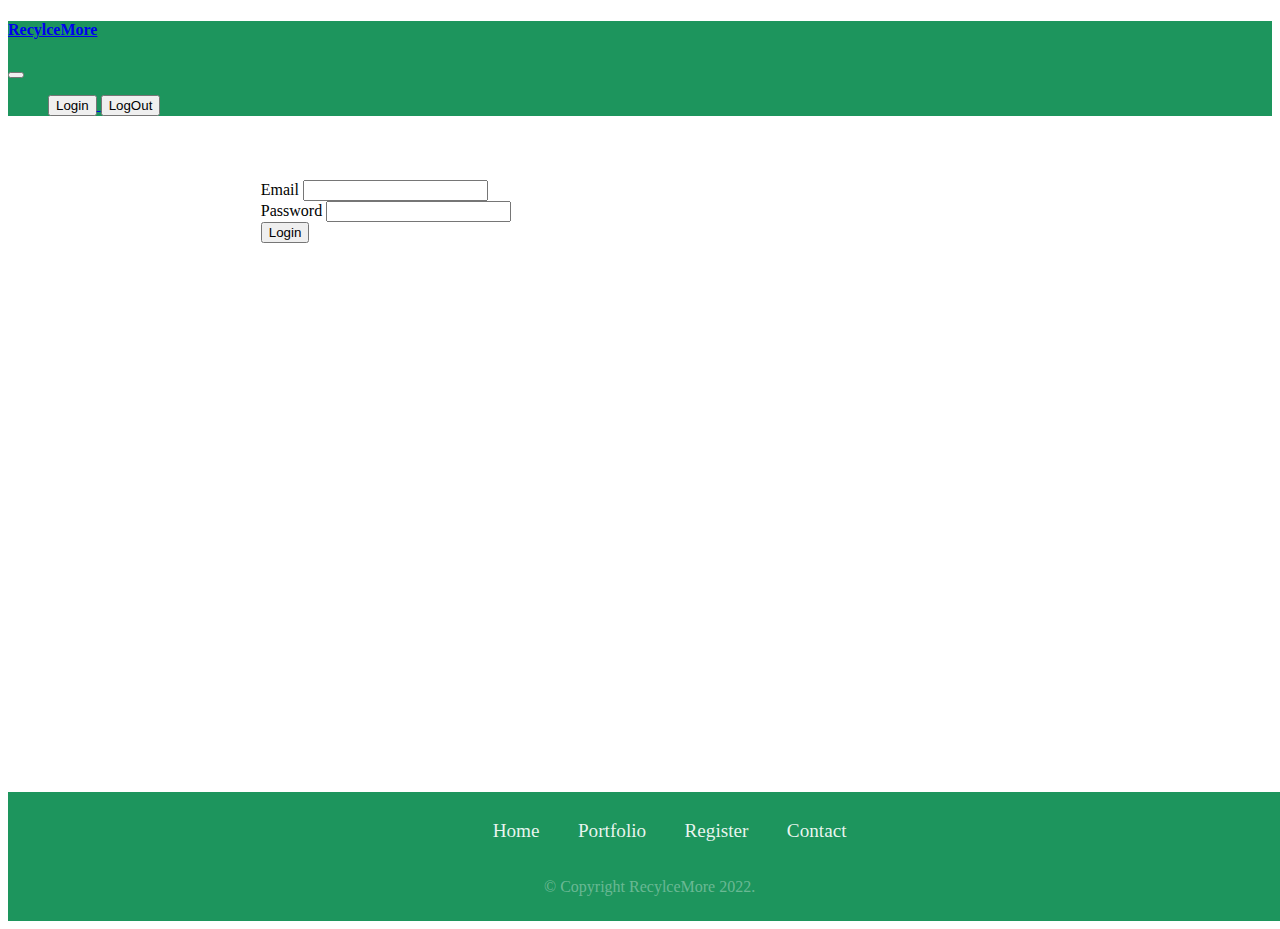
<file: login.html>
<!DOCTYPE html>
<head>
  <link href="https://cdn.jsdelivr.net/npm/bootstrap@5.1.3/dist/css/bootstrap.min.css" rel="stylesheet" integrity="sha384-1BmE4kWBq78iYhFldvKuhfTAU6auU8tT94WrHftjDbrCEXSU1oBoqyl2QvZ6jIW3" crossorigin="anonymous">
  <link href="style.css" rel="stylesheet">
  <title>RecycleMore.com </title>
</head>
<body>

<header class="header">
  <nav class="navbar navbar-expand-lg navbar-dark">
  <div class="container-fluid">
    <a class="navbar-brand" href="index.html"><h4>RecylceMore</h4></a>
    <button class="navbar-toggler" type="button" data-bs-toggle="collapse" data-bs-target="#navbarSupportedContent" aria-controls="navbarSupportedContent" aria-expanded="false" aria-label="Toggle navigation">
      <span class="navbar-toggler-icon"></span>
    </button>
    <div class="collapse navbar-collapse" id="navbarSupportedContent">
      <ul class="navbar-nav me-auto mb-2 mb-lg-0">
      <a href="login.html">
        <button type="button" class="btn btn-outline-light">Login</button>
      </a>
      <a href="loggout.php">
        <button type="button" class="btn btn-outline-light">LogOut</button>
      </a>
      </ul>
    </div>
  </div>
</nav>
</header>

<main>

  <form class="row g-3" method="POST">
  <div class="col-md-6">
    <label for="email" class="form-label">Email</label>
    <input type="email" class="form-control" id="Uemail" name="email">
  </div>
  <div class="col-md-6">
    <label for="password" class="form-label">Password</label>
    <input type="password" class="form-control" id="Upassword" name="password">
  </div>
  <div class="col-12">
    <button type="submit" class="btn btn-primary" formaction="login.php">Login</button>
  </div>
</form>


</main>

<footer class="sticky">
          <ul>
              <li><a href="index.html">Home</a></li>
              <li><a href="portfolio.html">Portfolio</a></li>
              <li><a href="signup.html">Register</a></li>
              <li><a href="contact.html">Contact</a></li>
          </ul>
          <p> © Copyright RecylceMore 2022.</p>
</footer>

</body>

<script src="https://cdn.jsdelivr.net/npm/bootstrap@5.1.3/dist/js/bootstrap.bundle.min.js" integrity="sha384-ka7Sk0Gln4gmtz2MlQnikT1wXgYsOg+OMhuP+IlRH9sENBO0LRn5q+8nbTov4+1p" crossorigin="anonymous"></script>
<html>
</file>
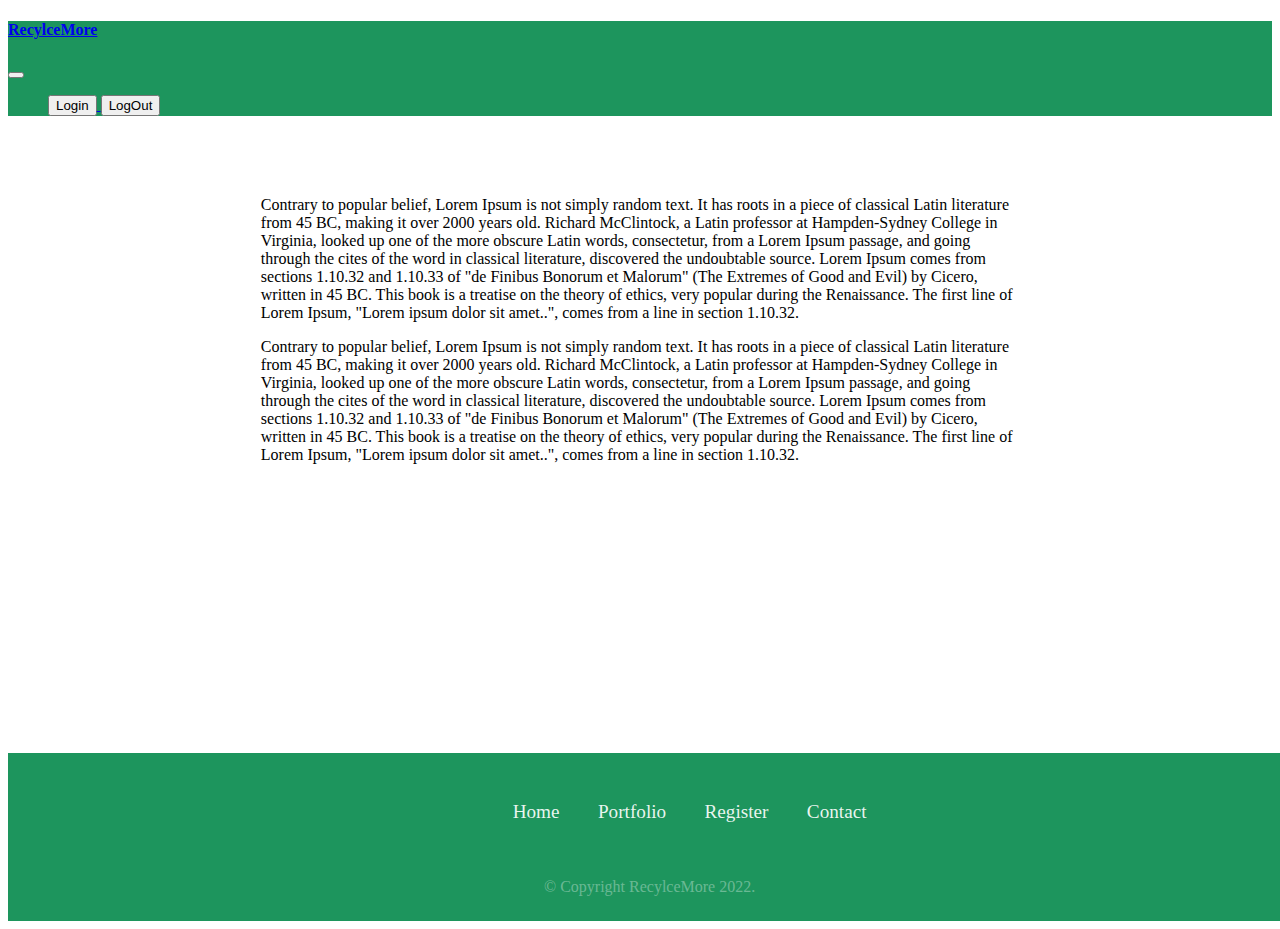
<file: portfolio.html>
<!DOCTYPE html>
<head>
  <link href="https://cdn.jsdelivr.net/npm/bootstrap@5.1.3/dist/css/bootstrap.min.css" rel="stylesheet" integrity="sha384-1BmE4kWBq78iYhFldvKuhfTAU6auU8tT94WrHftjDbrCEXSU1oBoqyl2QvZ6jIW3" crossorigin="anonymous">
  <link href="style.css" rel="stylesheet">
  <title>RecycleMore.com </title>
</head>
<body>

<header class="header">
  <nav class="navbar navbar-expand-lg navbar-dark">
  <div class="container-fluid">
    <a class="navbar-brand" href="index.html"><h4>RecylceMore</h4></a>
    <button class="navbar-toggler" type="button" data-bs-toggle="collapse" data-bs-target="#navbarSupportedContent" aria-controls="navbarSupportedContent" aria-expanded="false" aria-label="Toggle navigation">
      <span class="navbar-toggler-icon"></span>
    </button>
    <div class="collapse navbar-collapse" id="navbarSupportedContent">
      <ul class="navbar-nav me-auto mb-2 mb-lg-0">
      <a href="login.html">
        <button type="button" class="btn btn-outline-light">Login</button>
      </a>
      <a href="loggout.php">
        <button type="button" class="btn btn-outline-light">LogOut</button>
      </a>
      </ul>
    </div>
  </div>
</nav>
</header>

<main>

<p>
  Contrary to popular belief, Lorem Ipsum is not simply random text. It has roots in a piece of classical Latin literature from 45 BC, making it over 2000 years old. Richard McClintock, a Latin professor at Hampden-Sydney College in Virginia, looked up one of the more obscure Latin words, consectetur, from a Lorem Ipsum passage, and going through the cites of the word in classical literature, discovered the undoubtable source. Lorem Ipsum comes from sections 1.10.32 and 1.10.33 of "de Finibus Bonorum et Malorum" (The Extremes of Good and Evil) by Cicero, written in 45 BC. This book is a treatise on the theory of ethics, very popular during the Renaissance. The first line of Lorem Ipsum, "Lorem ipsum dolor sit amet..", comes from a line in section 1.10.32.
</p>

<p>
  Contrary to popular belief, Lorem Ipsum is not simply random text. It has roots in a piece of classical Latin literature from 45 BC, making it over 2000 years old. Richard McClintock, a Latin professor at Hampden-Sydney College in Virginia, looked up one of the more obscure Latin words, consectetur, from a Lorem Ipsum passage, and going through the cites of the word in classical literature, discovered the undoubtable source. Lorem Ipsum comes from sections 1.10.32 and 1.10.33 of "de Finibus Bonorum et Malorum" (The Extremes of Good and Evil) by Cicero, written in 45 BC. This book is a treatise on the theory of ethics, very popular during the Renaissance. The first line of Lorem Ipsum, "Lorem ipsum dolor sit amet..", comes from a line in section 1.10.32.
</p>


</main>

<footer class="sticky">
  <ul>
    <ul>
        <li><a href="index.html">Home</a></li>
        <li><a href="portfolio.html">Portfolio</a></li>
        <li><a href="signup.html">Register</a></li>
        <li><a href="contact.html">Contact</a></li>
    </ul>
  </ul>
          <p> © Copyright RecylceMore 2022.</p>
</footer>

</body>

<script src="https://cdn.jsdelivr.net/npm/bootstrap@5.1.3/dist/js/bootstrap.bundle.min.js" integrity="sha384-ka7Sk0Gln4gmtz2MlQnikT1wXgYsOg+OMhuP+IlRH9sENBO0LRn5q+8nbTov4+1p" crossorigin="anonymous"></script>
<html>
</file>
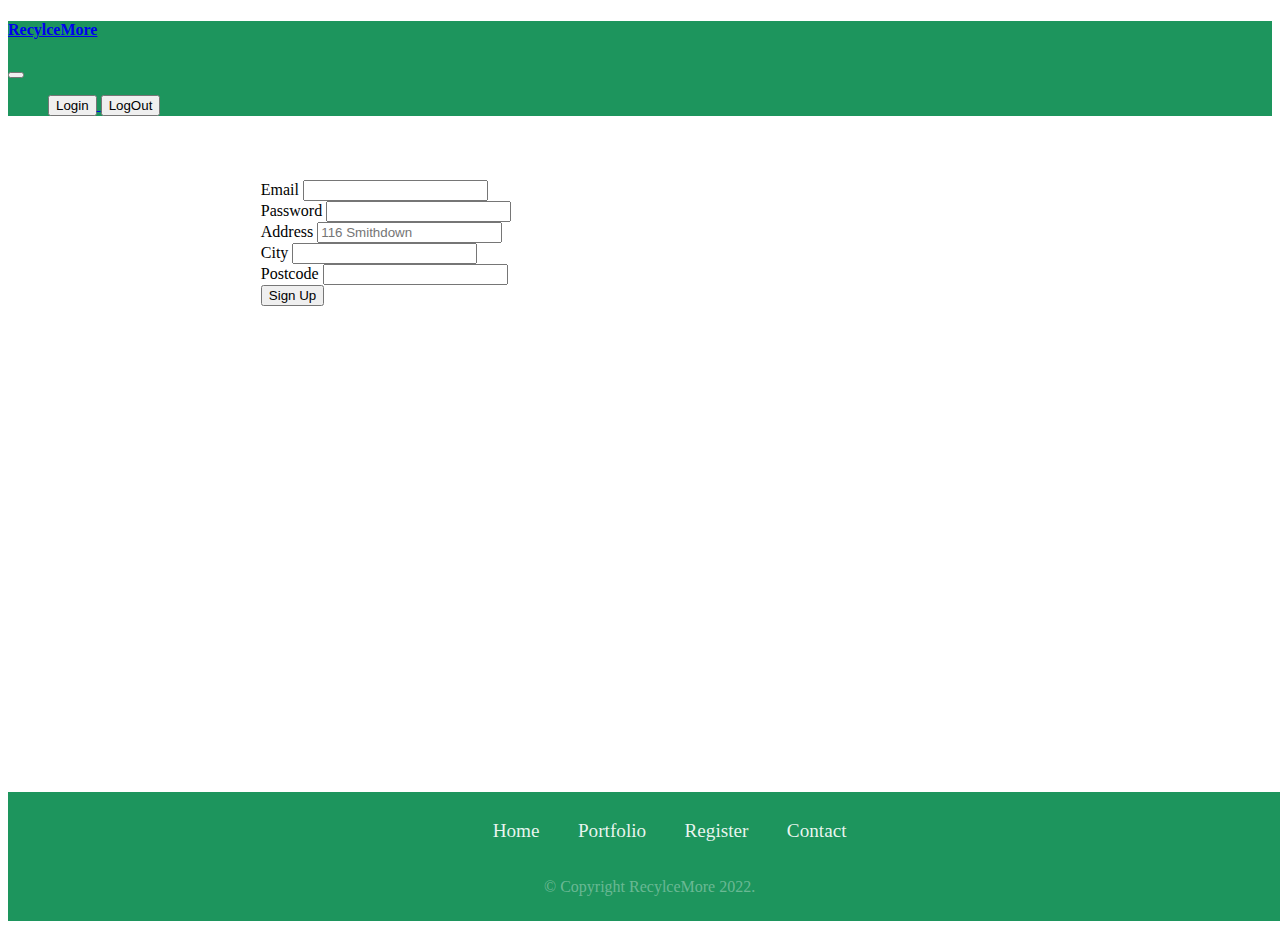
<file: signup.html>
<!DOCTYPE html>
<head>
  <link href="https://cdn.jsdelivr.net/npm/bootstrap@5.1.3/dist/css/bootstrap.min.css" rel="stylesheet" integrity="sha384-1BmE4kWBq78iYhFldvKuhfTAU6auU8tT94WrHftjDbrCEXSU1oBoqyl2QvZ6jIW3" crossorigin="anonymous">
  <link href="style.css" rel="stylesheet">

  <title>RecycleMore.com </title>
</head>
<body>

<header class="header">
  <nav class="navbar navbar-expand-lg navbar-dark">
  <div class="container-fluid">
    <a class="navbar-brand" href="index.html"><h4>RecylceMore</h4></a>
    <button class="navbar-toggler" type="button" data-bs-toggle="collapse" data-bs-target="#navbarSupportedContent" aria-controls="navbarSupportedContent" aria-expanded="false" aria-label="Toggle navigation">
      <span class="navbar-toggler-icon"></span>
    </button>
    <div class="collapse navbar-collapse" id="navbarSupportedContent">
      <ul class="navbar-nav me-auto mb-2 mb-lg-0">
      <a href="login.html">
        <button type="button" class="btn btn-outline-light">Login</button>
      </a>
      <a href="loggout.php">
        <button type="button" class="btn btn-outline-light">LogOut</button>
      </a>
      </ul>
    </div>
  </div>
</nav>
</header>

<main>

  <form action="signup.php" class="row g-3" method="POST">
  <div class="col-md-6">
    <label for="email" class="form-label">Email</label>
    <input type="email" class="form-control" id="Uemail" name="email">
  </div>
  <div class="col-md-6">
    <label for="password" class="form-label">Password</label>
    <input type="password" class="form-control" id="Upassword" name="password">
  </div>
  <div class="col-12">
    <label for="inputAddress" class="form-label">Address</label>
    <input type="text" class="form-control" id="inputAddress" placeholder="116 Smithdown" name="address">
  </div>
  <div class="col-md-6">
    <label for="inputCity" class="form-label">City</label>
    <input type="text" class="form-control" id="inputCity" name="city">
  </div>

  <div class="col-md-2">
    <label for="inputZip" class="form-label">Postcode</label>
    <input type="text" class="form-control" id="inputPostcode" name="postcode">
  </div>
  <div class="col-12">
    <button type="submit" class="btn btn-primary">Sign Up</button>
  </div>
</form>


</main>

<footer class="sticky">
            <ul>
                <li><a href="index.html">Home</a></li>
                <li><a href="portfolio.php">Portfolio</a></li>
                <li><a href="signup.html">Register</a></li>
                <li><a href="contact.html">Contact</a></li>
            </ul>
          <p> © Copyright RecylceMore 2022.</p>
</footer>

</body>

<script src="https://cdn.jsdelivr.net/npm/bootstrap@5.1.3/dist/js/bootstrap.bundle.min.js" integrity="sha384-ka7Sk0Gln4gmtz2MlQnikT1wXgYsOg+OMhuP+IlRH9sENBO0LRn5q+8nbTov4+1p" crossorigin="anonymous"></script>
<html>
</file>
<file: style.css>
body {
  min-height: 100vh;
}
main{
    width: 60%;
    margin: 2em auto;
    padding: 2em;
}
footer p{
    padding:0;
    font-size: 0.8em;
    color: hsla(0, 50%, 100%, 0.35);
    margin: 1em 0;
    font-size: 1rem;
}
footer ul{
    list-style: none;
    display: flex;
    margin: 1em 0;
}
footer ul li a{
    padding: 1em;
    text-decoration: none;
    color: rgba(255, 255, 255, 0.904);
    transition: 100ms;
}
footer ul li a:hover{
    color: white;
}

footer{
    width: 100%;
    background: #1D955D;
    color: black;
    display: grid;
    place-items: center;
    padding: 0.5em;
    font-size: 1.2rem;
    margin-bottom: auto 0;

}

header {
  background: #1D955D;

}


.sticky {
  position: sticky;
  top: 100%;
}
</file>
